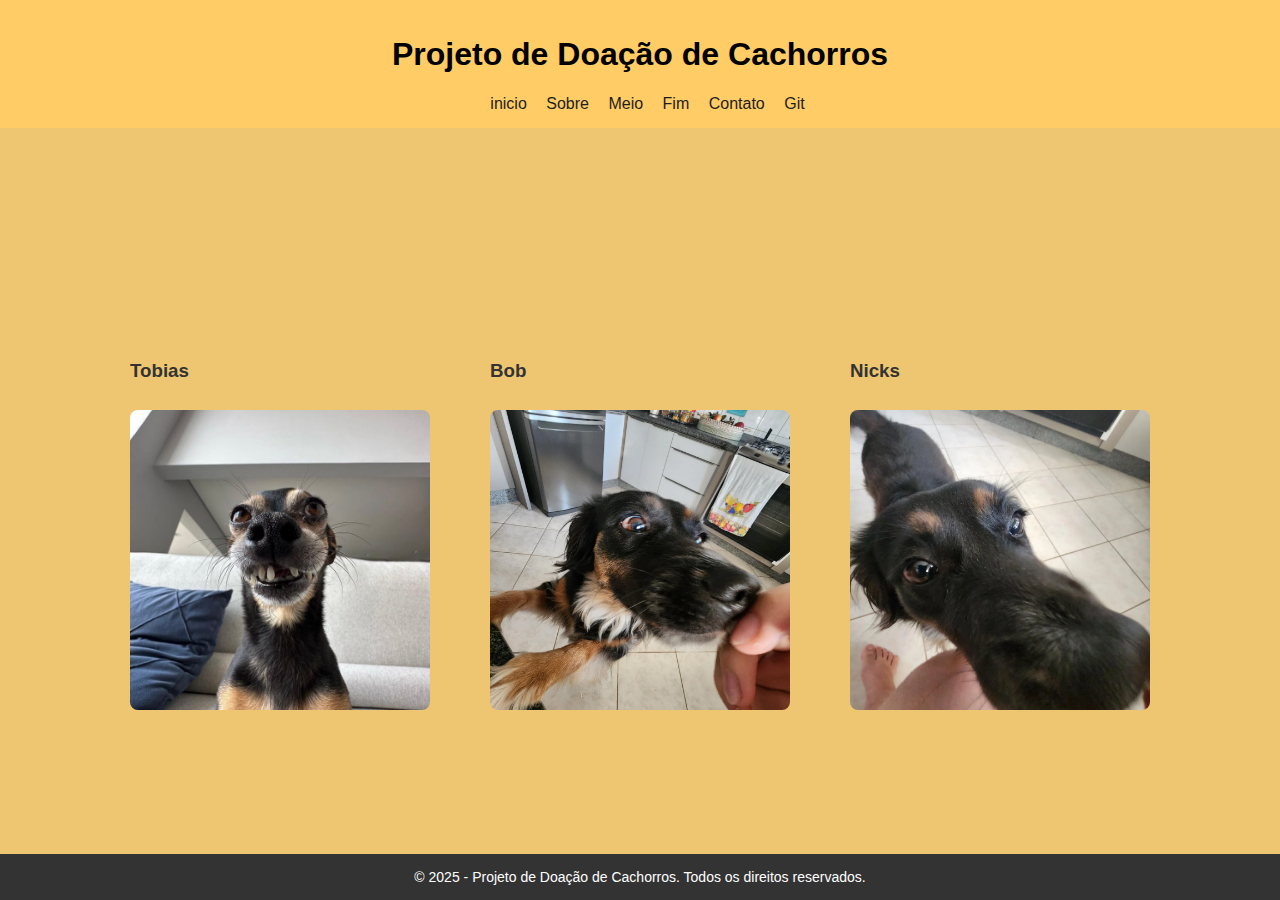
<file: Site Cachorro/index.html>
<!DOCTYPE html>
<html lang="pt-BR">

<head>
  <meta charset="UTF-8" />
  <meta name="viewport" content="width=device-width, initial-scale=1.0" />
  <title>Projeto de Doação de Cachorros</title>
  <link rel="stylesheet" href="style.css" />
</head>

<body>
  <header>
    <h1>Projeto de Doação de Cachorros</h1>
    <nav>
      <ul>
        <li><a href="index.html"> inicio</a></li>
        <li><a href="Cachorro1.html"> Sobre</a></li>
        <li><a href="Cachorro2.html"> Meio</a></li>
        <li><a href="Cachorro3.html"> Fim </a></li>
        <li><a href="youtube">Contato</a></li>
        <li><a href="https://github.com/TecLaurindo">Git</a></li>
      </ul>
    </nav>
  </header>
  <div class="container">
    <div class="item">
      <a href="Cachorro1.html" class="item-cachorro">
        <h3>Tobias</h3>
      </a>
      <img src="22 Cachorros que parecem estar um pouco fora de órbita.jpeg" width=200px height="133px"
        alt="Foto de um cachorro Adulto" class="item-img" />

    </div>

    <div class="item">
      <a href="Cachorro2.html" class="item-cachorro">
        <h3>Bob</h3>
      </a>
      <img src="cachorro-sem-vergonha-entrou-na-cozinha-e-quer-pão-v0-zzo9318at49c1.webp" width=300px height="200px" alt="Cachorro Veja Bem" class="item-img">
    </div>

    <div class="item">
      <a href="Cachorro3.html" class="item-cachorro">
        <h3>Nicks</h3>
      </a>
      <img src="cachorro-sem-vergonha-entrou-na-cozinha-e-quer-pão-v0-heqebe0at49c1.webp" alt="Dog Brendo"
        class="item-img">
    </div>
  </div>

  <footer>
    © 2025 - Projeto de Doação de Cachorros. Todos os direitos reservados.
  </footer>
</body>

</html>
</file>
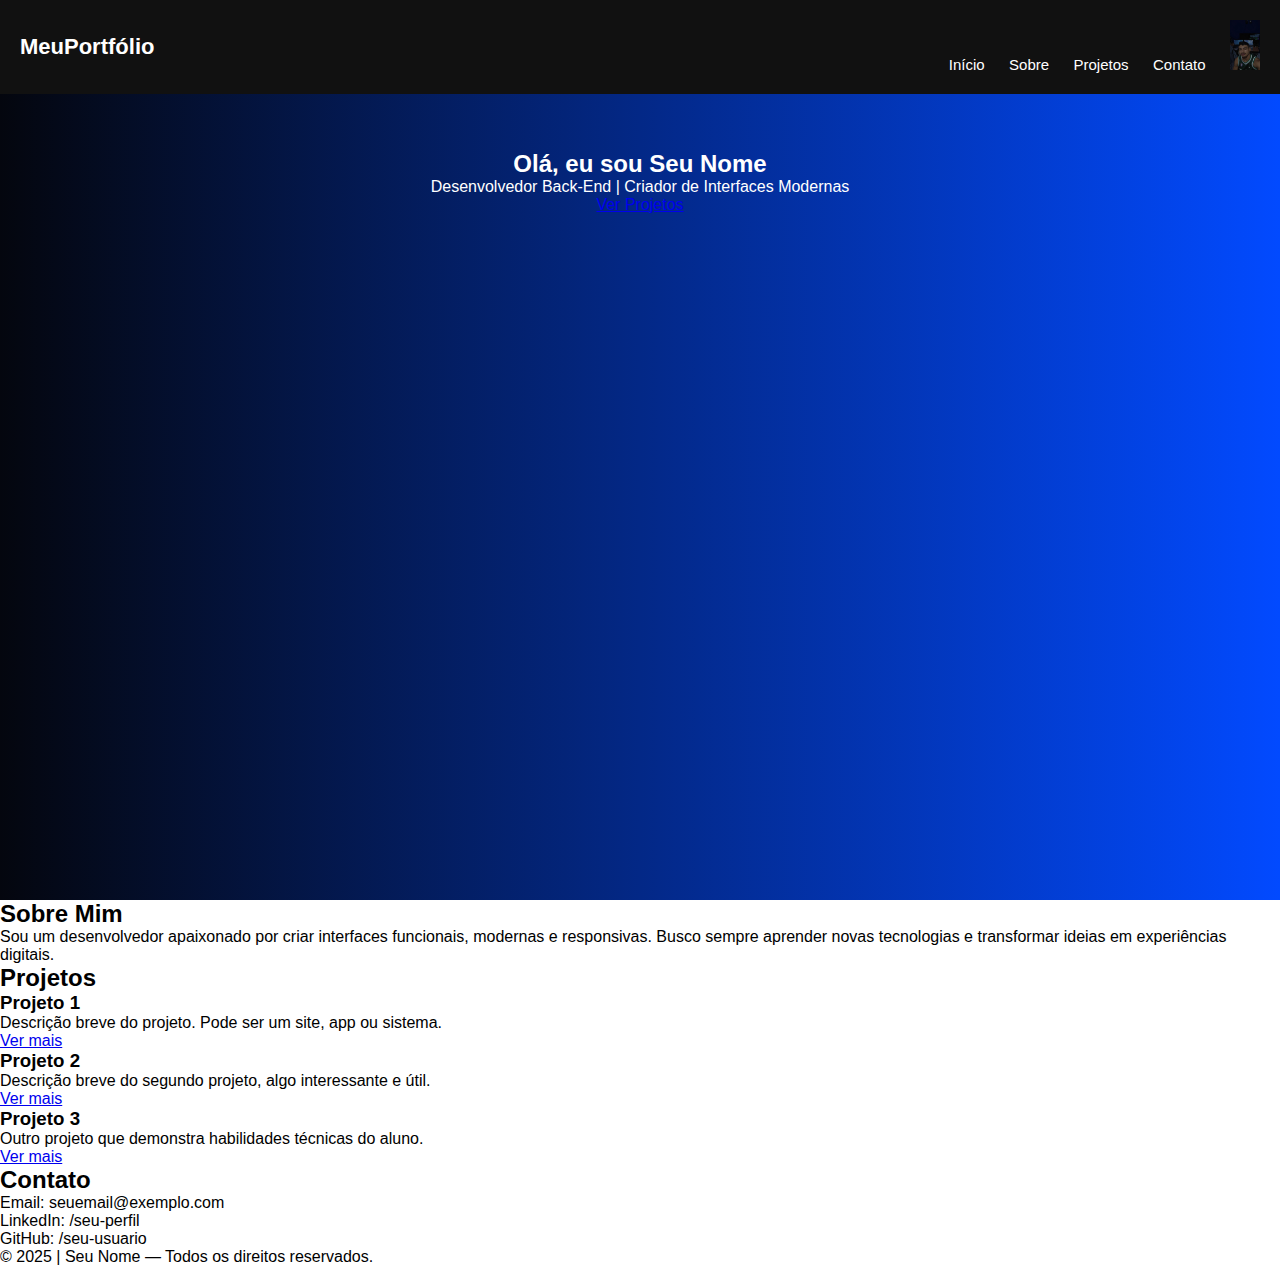
<file: Portifolio/Vini/PortifolioVini.html>
<!DOCTYPE html>
<html lang="pt-BR">
  <head>
    <meta charset="UTF-8" />
    <meta name="viewport" content="width=device-width, initial-scale=1.0" />
    <title>Portfólio - Modelo</title>
    <link rel="stylesheet" href="Style1.css" />
  </head>
  <body>
    <!-- NAVBAR -->
    <header>
      <nav class="navbar">
        <h1 class="logo">MeuPortfólio</h1> 
        <ul class="nav-links">
          <li><a href="#home">Início</a></li>
          <li><a href="#about">Sobre</a></li>
          <li><a href="#projects">Projetos</a></li>
          <li><a href="https://github.com/TecLaurindo">Contato</a></li>
          <li img><a href="Vinic 1.jpeg"><img src="Vinic 1.jpeg" alt="Foto de Perfil" class="profile-pic" height="50px" width="30px"/></a></li>
        </ul>
      </nav>
    </header>

    <!-- HERO -->
    <section id="home" class="hero">
      <h2>Olá, eu sou <span class="highlight">Seu Nome</span></h2>
      <p>Desenvolvedor Back-End | Criador de Interfaces Modernas</p>
      <a href="#projects" class="btn">Ver Projetos</a>
    </section>

    <!-- SOBRE MIM -->
    <section id="about" class="about">
      <h2>Sobre Mim</h2>
      <p>
        Sou um desenvolvedor apaixonado por criar interfaces funcionais,
        modernas e responsivas. Busco sempre aprender novas tecnologias e
        transformar ideias em experiências digitais.
      </p>
    </section>

    <!-- PROJETOS -->
    <section id="projects" class="projects">
      <h2>Projetos</h2>

      <div class="project-grid">
        <div class="project-card">
          <h3>Projeto 1</h3>
          <p>Descrição breve do projeto. Pode ser um site, app ou sistema.</p>
          <a href="#" class="btn-sm">Ver mais</a>
        </div>

        <div class="project-card">
          <h3>Projeto 2</h3>
          <p>Descrição breve do segundo projeto, algo interessante e útil.</p>
          <a href="#" class="btn-sm">Ver mais</a>
        </div>

        <div class="project-card">
          <h3>Projeto 3</h3>
          <p>Outro projeto que demonstra habilidades técnicas do aluno.</p>
          <a href="#" class="btn-sm">Ver mais</a>
        </div>
      </div>
    </section>

    <!-- CONTATO -->
    <section id="contact" class="contact">
      <h2>Contato</h2>
      <p>Email: seuemail@exemplo.com</p>
      <p>LinkedIn: /seu-perfil</p>
      <p>GitHub: /seu-usuario</p>
    </section>

    <!-- FOOTER -->
    <footer>
      <p>© 2025 | Seu Nome — Todos os direitos reservados.</p>
    </footer>
  </body>
</html>
</file>
<file: Site Cachorro/style.css>
body {
  margin: 0;
  padding: 0;
  display: flex;
  flex-direction: column;
  justify-content: space-between;
  font-family: 'Franklin Gothic Medium', 'Arial Narrow', Arial, sans-serif;
  height: 100vh;
}
header {
  background-color: #ffcc66;
  padding: 15px;
  text-align: center;
}
nav ul {
  list-style: none;
  margin: 0;
  padding: 0%;
}
nav ul li {
  display: inline;
  margin-left: 15px;
}

nav ul li a {
  text-decoration: none;
  color: rgb(31, 29, 29);
}

nav ul li a:hover {
  color: aliceblue;
  background-color: rgb(238, 213, 71);
  font-size: larger;
  pad: 15px;
}

footer {
  background-color: #333;
  color: white;
  text-align: center;
  padding: 15px 0;
  font-size: 14px;
  margin: 0;
}
.container {
  background-color: rgb(238, 198, 113);
  display: flex;
  height: 100%;
  align-items: center;
  justify-content: center;
}
.item {
  padding: 15px;
  background-color: rgb(238, 198, 113);
  margin: 15px;
  height: 300px;
  width: 300px;
  
}

.item-img{
  width: 100%;
  height: auto;
  max-height: 300px;
  object-fit: cover;
  border-radius: 8px;
  margin-top: 10px;
}

.item-cachorro {
  text-decoration: none;
  color: #333;
}
</file>
<file: Portifolio/Vini/Style1.css>
/* Reset básico */
* {
  margin: 0px;
  padding: 0px;
  box-sizing: border-box;
  font-family: Arial, sans-serif;
}

.navbar {
  display: flex;
  justify-content: space-between;
  align-items: center;
  padding: 0;
  padding: 20px;
  position: fixed;
  width: 100%;
  background: #111;
  top: 0;
}

.navbar .logo {
  font-size: 22px;
  color: white;
}

.nav-links li {
  display: inline-block;
  margin-left: 20px;
}

.nav-links a {
  text-decoration: none;
  color: white;
  font-size: 15px;
}

.nav-links a:hover {
  color: #00d9ff;
}

.logo:hover{
    font-size: 26px;
    transition: 2s;
}
.hero {
    height: 100vh;
    background: linear-gradient(to right, #04060e, #024aff);
    color: white;
    padding-top: 150px;
    text-align: center;
}
</file>
